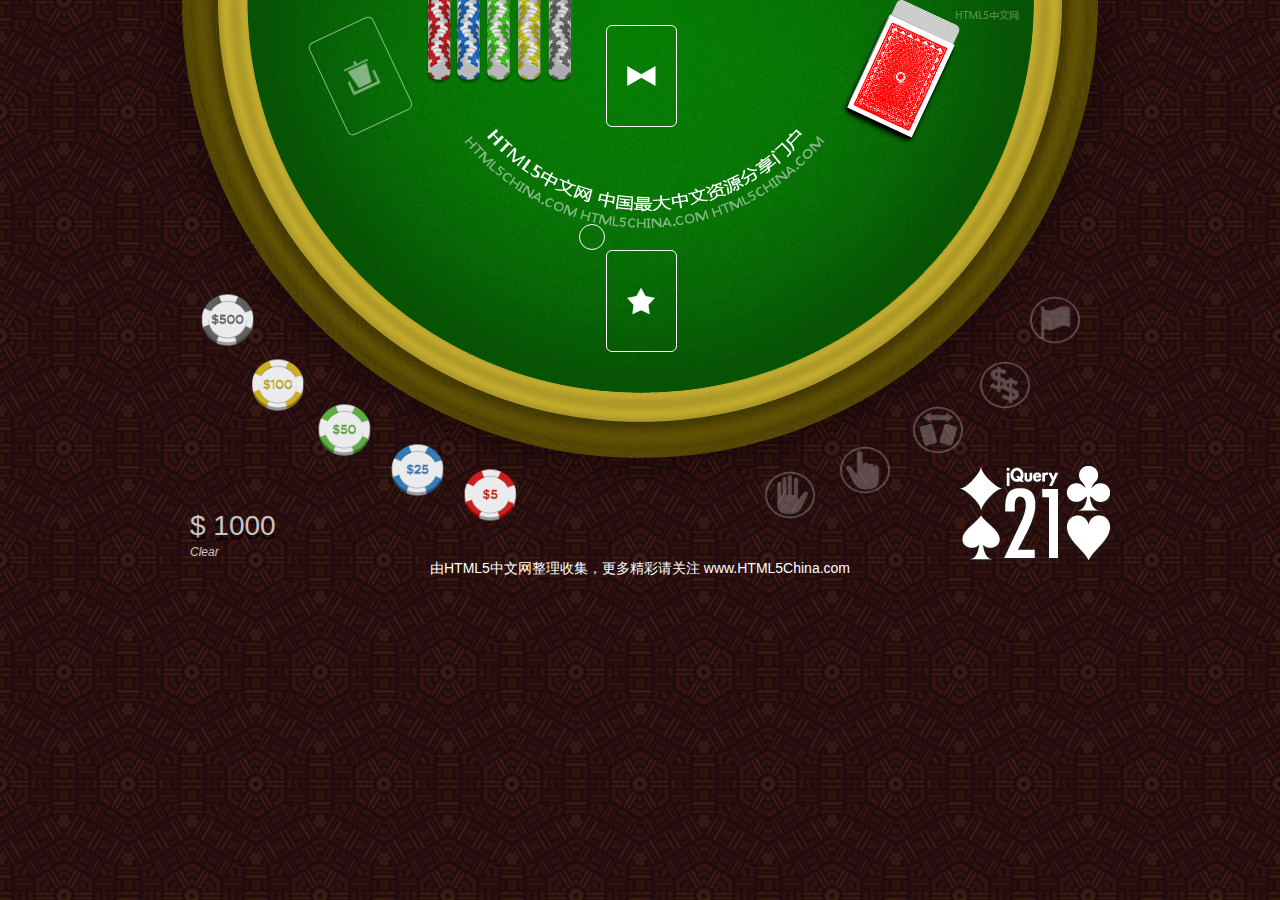
<file: 21点扑克/index.htm>
<!DOCTYPE html PUBLIC "-//W3C//DTD XHTML 1.0 Transitional//EN" "http://www.w3.org/TR/xhtml1/DTD/xhtml1-transitional.dtd">
<!-- saved from url=(0037)http://www.mattpelham.com/blackjack/# -->
<HTML xmlns="http://www.w3.org/1999/xhtml" class=" canvas canvastext geolocation rgba hsla multiplebgs borderimage borderradius boxshadow opacity cssanimations csscolumns cssgradients cssreflections csstransforms csstransforms3d csstransitions  video audio localstorage sessionstorage webworkers applicationcache fontface"><HEAD><META http-equiv="Content-Type" content="text/html; charset=UTF-8">

<TITLE>HTML5开发的扑克牌 -由HTML5中文网整理收集，更多精彩请关注 html5China.com</TITLE>
<LINK href="./index_files/blackjack.css" rel="stylesheet" type="text/css">
<STYLE type="text/css">
<!--
html,body{
	margin:0px;	
	padding:0px;
	color:#FFF;
	background-color: #000;
	background-image: url(img/Floor.jpg);
	background-repeat:repeat;
	background-position:top center;
	background-attachment:scroll;
	min-width:1000px;
	min-height:500px;
	width:100%;
	height:100%;
	z-index:-1;
	overflow:hidden;
}
body,td,th {
	font-family:"Trebuchet MS", Arial, Helvetica, sans-serif;
	font-size: 14px;
}
a, a:link, a:visited{
	color:#FFF;
	text-decoration:none;
}
-->
</STYLE>
<SCRIPT type="text/javascript" src="./index_files/jquery-1.4.2.min.js"></SCRIPT>
<SCRIPT type="text/javascript" src="./index_files/zach.min.js"></SCRIPT>
<SCRIPT type="text/javascript" src="./index_files/modernizr-1.1.min.js"></SCRIPT><STYLE>@font-face{font-family:testfont;src:url('[data-uri]')}</STYLE>
<SCRIPT type="text/javascript" src="./index_files/blackjack.min.js"></SCRIPT>
</HEAD><BODY>
<div id="Table"> 
    <div id="Hands"> 
        <div id="Player"><span class="Payout"></span><span class="Wager"></span><span class="Score">0</span></div> 
    	<div id="Dealer"><span class="Score">0</span></div> 
    </div> 
	<div id="Shoe"></div> 
<div id="Discard"></div> 
    <div id="Cards"> 
    
</div> 
    <div id="Chips"> 
    	<a href="#" id="Bet5" class="Chip Locked" title="Bet $5"></a> 
    	<a href="#" id="Bet25" class="Chip Locked" title="Bet $25"></a> 
    	<a href="#" id="Bet50" class="Chip Locked" title="Bet $50"></a> 
    	<a href="#" id="Bet100" class="Chip Locked" title="Bet $100"></a> 
    	<a href="#" id="Bet500" class="Chip Locked" title="Bet $500"></a> 
    </div> 
	<div id="Actions"> 
    	<a href="#" id="Stand" class="Action Locked" title="Stand"></a> 
    	<a href="#" id="Hit" class="Action Locked" title="Hit"></a> 
    	<a href="#" id="Split" class="Action Locked" title="Split"></a> 
    	<a href="#" id="DoubleDown" class="Action Locked" title="Double Down"></a> 
    	<a href="#" id="Surrender" class="Action Locked" title="Surrender"></a> 
    </div> 
    <div id="Cash"> 
    	$ 0
    </div> 
    <div id="Options"> 
    	<a href="#" id="Deal" class="Option" title="Deal">Deal</a> 
    	<a href="#" id="CancelWager" class="Option" title="Clear Wager">Clear</a> 
    </div> 
    <div id="Message"> 
    
    </div> 
    <div id="Logo"> 
    
    </div>
    <div class="cyr">由<a href="http://www.html5china.com">HTML5中文网</a>整理收集，更多精彩请关注 www.HTML5China.com <script src="http://s15.cnzz.com/stat.php?id=2297124&web_id=2297124" language="JavaScript"></script></div>
</div> 
</BODY></HTML>
</file>
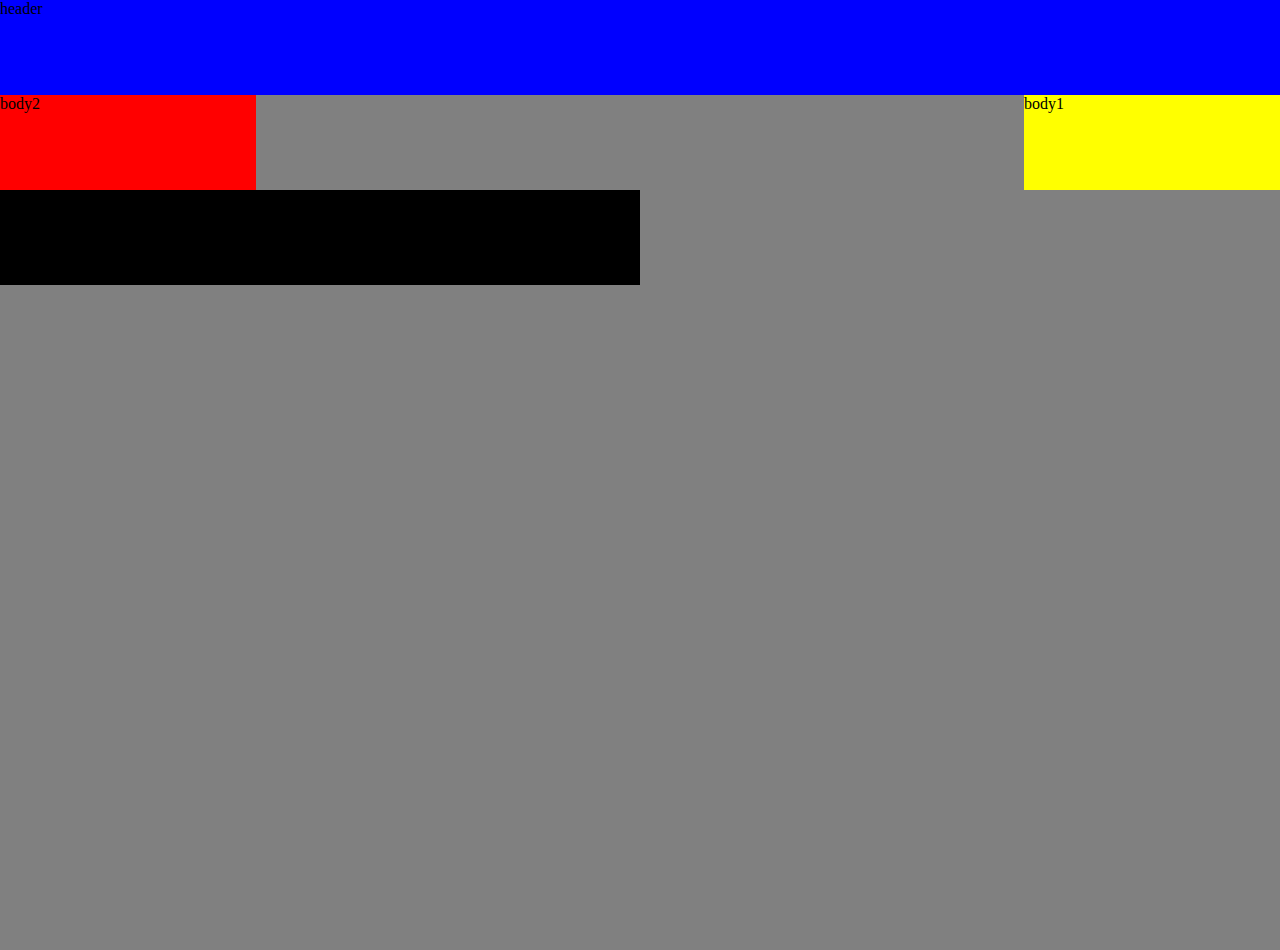
<file: 21点扑克/test.html>
<!DOCTYPE html>
<html>
<head>
    <title>test</title>
    <style type="text/css">
        body{
            margin: 0px;
        }
        div#container{
            height: 950px;
            width: 100%;
            background-color: gray;
        }

        div#header{
            height: 10%;
            width: 100%;
            background-color: blue;

        }

        div#body1{
            height: 10%;
            width: 20%;
            background-color: yellow;
            float: right;
        }

        div#body2{
            height: 10%;
            width: 20%;
            background-color: red;
            float: left;
        }

        div#footer{
            height: 10%;
            width: 50%;
            background-color: #000000;
            clear: right;
        }



    </style>
</head>
<body>
<div id="container">

    <div id="header">header</div>

    <div id="body1">body1</div>
    <div id="body2">body2</div>


    <div id="footer">footer</div>
</div>
</body>
</html>
</file>
<file: 21点扑克/index_files/blackjack.css>
@charset "UTF-8";
/* CSS Document */


.Action{
	position:absolute;
	
	width:60px;
	height:60px;
	
	-moz-border-radius:30px;
	-webkit-border-radius:30px;
	
	display:block;
	background-image:url(../img/Actions.png);
}
.Chip{
	position:absolute;
	
	width:63px;
	height:60px;
	
	display:block;
	background-image:url(../img/Chips.png);
}
.Card{
	width:68.5px;
	height:99px;
	display:block;
	position:absolute;
	
}
.cyr {
	text-align:center;
	margin-top:560px;
	}
.Flip{
	margin:0px;
	padding:0px;
	width:68.5px;
	height:99px;
	display:block;
	background-color:#FFF;
	border:2px #bcbcbc solid;
	-moz-border-radius:6px;
	-webkit-border-radius:6px;
}
#Message{
	display:none;
	width:400px;
	height:100px;
	position:absolute;
	left:50%;
	top:50%;
	margin-left:-200px;
	margin-top:-100px;
	padding-top:50px;
	font-size:48px;
	text-align:center;
	vertical-align:middle;
	color:#FFF;
	border:medium solid #FFF;
	-webkit-border-radius:100px;
	-moz-border-radius:100px;
	z-index:100;
	background-image:url(../img/Black_Alpha25.png);
	-moz-box-shadow:0px 5px 5px #000;
	-webkit-box-shadow:0px 5px 5px #000;
}
#Cash{
	position:absolute;
	left:50%;
	margin-left:-450px;
	margin-top:510px;
	display:block;
	font-size: 28px;
	opacity:0.75;
	text-align:left;
	overflow:visible;
	text-shadow:0px 5px #000;
}
#Chips{
	position:absolute;
	left:50%;
	margin-left:-180px;
	margin-top:465px;
}
#Actions{
	position:absolute;
	left:50%;
	margin-left:120px;
	margin-top:465px;
}

#Logo{
	position:absolute;
	left:50%;
	margin-left:320px;
	margin-top:465px;
	width:150px;
	height:100px;
	background-image:url(../img/Logo.png);
	
}
#Table {
	background-attachment:scroll;
	background-image: url(../img/Table.png);
	background-repeat: no-repeat;
	background-position: top center;
	height: 500px;
	width: 100%;
	overflow: visible;
	position: absolute;
	z-index:0;
}
#Cards{
	position:absolute;	
	z-index:15;
}
#Hands{
	position:absolute;
	width:1000px;
	height:500px;
	margin-left:-500px;
	left:50%;
	top:0%;
}
#Shoe, #Discard, #Dealer, #Player{
	position:absolute;
	width:69px;
	height:100px;
	border:#FFF 1px solid;
	-webkit-border-radius:6px;
	-moz-border-radius:6px;
	background-position:center center;
	background-repeat:no-repeat;
}
#Dealer{
	background-image:url(../img/Dealer.png);
	background-position:center center;
	left:50%;
	top:25px;
	margin-left:-34.5px;
	
}
#Shoe{
	background-image:url(../img/Shoe.png);
	left:50%;
	top:25px;
	margin-left:225px;
	-moz-box-shadow:0px 5px 5px #000;
	-webkit-box-shadow:0px 5px 5px #000;
}
#Shoe .Card{
	position:absolute;
	left:-1px;
	top:-1px;
}
#Discard{
	background-image:url(../img/Discard.png);
	border:#FFF 1px solid;
	left:50%;
	top:25px;
	margin-left:-315px;
	opacity:0.5;
}
#Message{
	
}
#CancelWager{
	left:50%;
	margin-left:-450px;
	margin-top:545px;
	opacity:0.75;
	overflow:visible;
	position:absolute;
	text-align:left;
	font-style:italic;
	font-size:12px;
}
#Deal{
	background-image:url(../img/Black_Alpha25.png);
	position:absolute;
	width:200px;
	height:48px;
	font-size:42px;
	left:50%;
	top:475px;
	margin-left:-100px;
	text-align:center;
	
	display:none;
	
	border:2px #FFF solid;
	
	-moz-border-radius:24px;
	-webkit-border-radius:24px;
	
	
	-moz-box-shadow:0px 5px 5px #000;
	-webkit-box-shadow:0px 5px 5px #000;
}
#Deck{
	background-image:url(../img/Stack.gif);	
	-moz-border-radius-topleft:6px;
	-moz-border-radius-topright:6px;
	-webkit-border-top-left-radius:6px;
	-webkit-border-top-right-radius:6px;
}

#Player{
	background-image:url(../img/Player.png);
	left:50%;
	top:250px;
	margin-left:-34.5px;
}
.Score{
	border:1px #FFF solid;
	
	-moz-border-radius:18px;
	-webkit-border-radius:18px;
	padding:2px;
	min-width:14px;
	
	display:none;
	position:absolute;
	top:112px;
	left:25px;
	font-size:10px;
	text-align:center;
}
.Wager{
	border:1px #FFF solid;
	
	-moz-border-radius:18px;
	-webkit-border-radius:18px;
	width:24px;
	height:24px;
	
	
	display:block;
	position:absolute;
	top:-27.5px;
	left:-27.5px;
	
	
	z-index:10;
}
.Payout{
	border:1px #FFF solid;
	
	-moz-border-radius:18px;
	-webkit-border-radius:18px;
	width:24px;
	height:24px;
	
	
	display:block;
	position:absolute;
	top:-27.5px;
	left:-55px;
	
	
	z-index:10;
}
.ChipSm{
	width:24px;
	height:24px;
	display:block;
	
	position:absolute;
	background-image:url(../img/Chips_sm.png);	
}
.ChipSm.Bet5{
	background-position:0px 0px;
	
}
.ChipSm.Bet25{
	background-position:-28px 0px;
	
}
.ChipSm.Bet50{
	background-position:-55px 0px;
	
}
.ChipSm.Bet100{
	background-position:-83px 0px;
	
}
.ChipSm.Bet500{
	background-position:-110px 0px;
	
}
.PlusMinus{
	font-size:18px;
	font-weight:bold;
}
.Action#Stand{
	background-position:0px 0px;
}
.Action#Hit{
	background-position:-60px 0px;
	left:75px;
	top:-25px;
}
.Action#Split{
	background-position:-120px 0px;
	left:147.5px;
	top:-65px;
}
.Action#DoubleDown{
	background-position:-180px 0px;
	left:215px;
	top:-110px;
}
.Action#Surrender{
	background-position:-240px 0px;
	left:265px;
	top:-175px;
}
#Chips .Chip#Bet5{
	background-position:0px 0px;
}
#Chips .Chip#Bet25{
	left:-75px;
	top:-25px;
	background-position:-63px 0px;
}
#Chips .Chip#Bet50{
	background-position:-130px 0px;
	left:-147.5px;
	top:-65px;
}
#Chips .Chip#Bet100{
	background-position:-194px 0px;
	left:-215px;
	top:-110px;
}
#Chips .Chip#Bet500{
	background-position:-260px 0px;
	left:-265px;
	top:-175px;
}

.Front, .Back{
	width:100%;
	height:100%;
	position:absolute;
	background-color:#FFF;
	-moz-box-shadow:0px 5px 5px #000;
	-webkit-box-shadow:0px 5px 5px #000;
}
.Front{
	background-image:url(../img/Back.png);
	
}

.Back{
		
}
.Clubs{
	background-image:url(../img/Clubs.png);
	
}
.Diamonds{
	background-image:url(../img/Diamonds.png);
	
}
.Hearts{
	background-image:url(../img/Hearts.png);
	
}
.Spades{
	background-image:url(../img/Spades.png);
	
}
.Ace{
	background-position:-0px 0px;
	
}
.Two{
	background-position:-138px 0px;
	
}
.Three{
	background-position:-276px 0px;
	
}
.Four{
	background-position:-414px 0px;
	
}
.Five{
	background-position:-552px 0px;
	
}
.Six{
	background-position:-690px 0px;
	
}
.Seven{
	background-position:-827px 0px;
	
}
.Eight{
	background-position:-965px 0px;
	
}
.Nine{
	background-position:-1103px 0px;
	
}
.Ten{
	background-position:-1241px 0px;
	
}
.Jack{
	background-position:-1378px 0px;
	
}
.Queen{
	background-position:-1516px 0px;
	
}
.King{
	background-position:-1654px 0px;
	
}

.Locked{
	opacity:0.25;	
}
</file>
